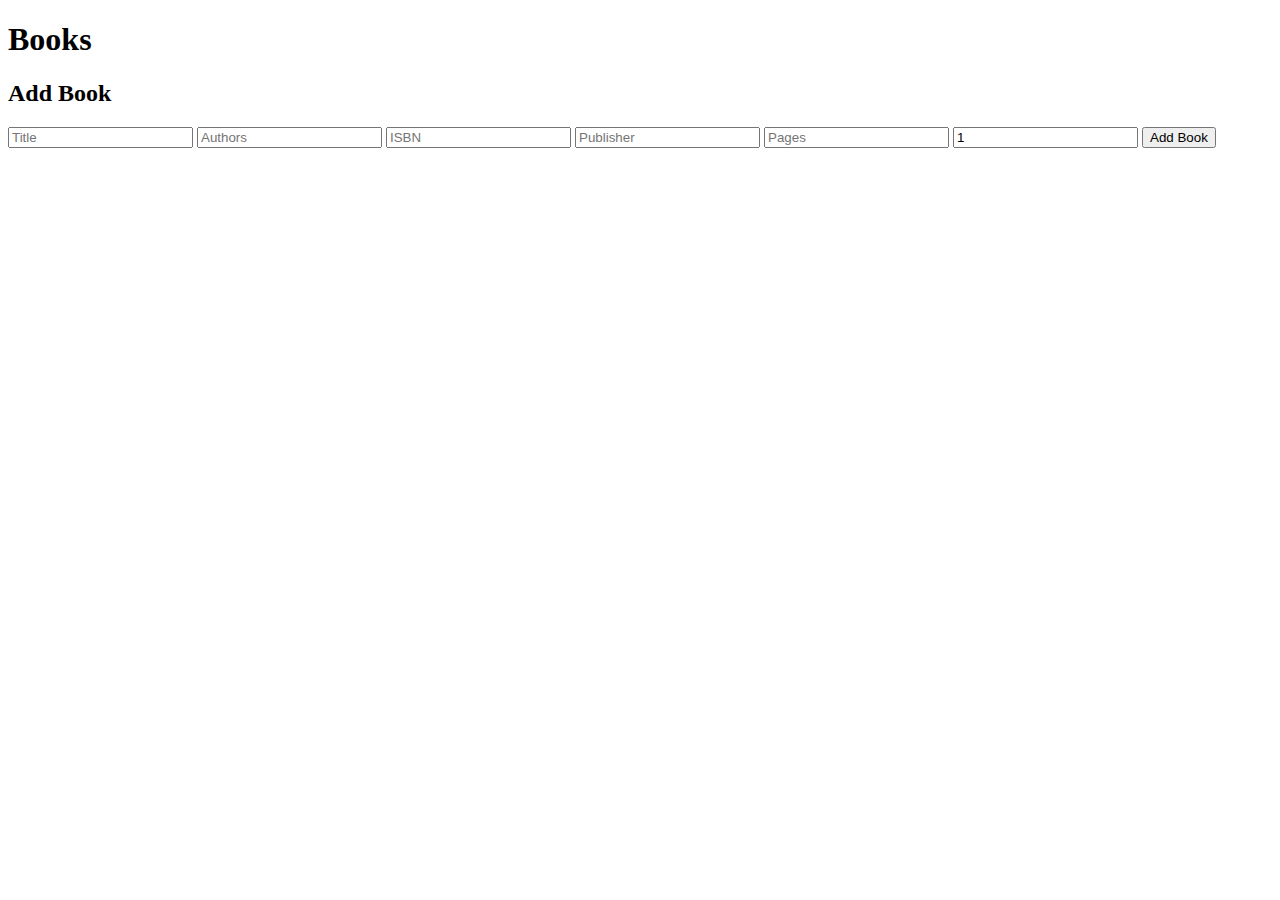
<file: frontend/books.html>
<!DOCTYPE html>
<html lang="en">
<head>
    <meta charset="UTF-8">
    <title>Books</title>
</head>
<body>
    <h1>Books</h1>
    <div id="book-list"></div>

    <h2>Add Book</h2>
    <form id="add-book-form">
        <input type="text" name="title" placeholder="Title" required>
        <input type="text" name="authors" placeholder="Authors">
        <input type="text" name="isbn" placeholder="ISBN">
        <input type="text" name="publisher" placeholder="Publisher">
        <input type="number" name="pages" placeholder="Pages">
        <input type="number" name="stock" placeholder="Stock" value="1">
        <button type="submit">Add Book</button>
    </form>

    <script>
        const apiBase = "http://127.0.0.1:5000";

        // Fetch and display all books
        async function fetchBooks() {
            const res = await fetch(`${apiBase}/books`);
            const books = await res.json();
            const list = document.getElementById("book-list");
            list.innerHTML = books.map(b => `
                <div>
                    <strong>${b.title}</strong> by ${b.authors || 'N/A'} 
                    (Stock: ${b.stock}) 
                    <button onclick="deleteBook(${b.id})">Delete</button>
                </div>
            `).join('');
        }

        // Add new book
        document.getElementById("add-book-form").addEventListener("submit", async e => {
            e.preventDefault();
            const form = e.target;
            const data = Object.fromEntries(new FormData(form));
            const res = await fetch(`${apiBase}/books`, {
                method: "POST",
                headers: { "Content-Type": "application/json" },
                body: JSON.stringify(data)
            });
            const result = await res.json();
            alert(result.message);
            form.reset();
            fetchBooks();
        });

        // Delete book
        async function deleteBook(id) {
            if (!confirm("Are you sure?")) return;
            const res = await fetch(`${apiBase}/books/${id}`, { method: "DELETE" });
            const result = await res.json();
            alert(result.message);
            fetchBooks();
        }

        fetchBooks();
    </script>
</body>
</html>
</file>
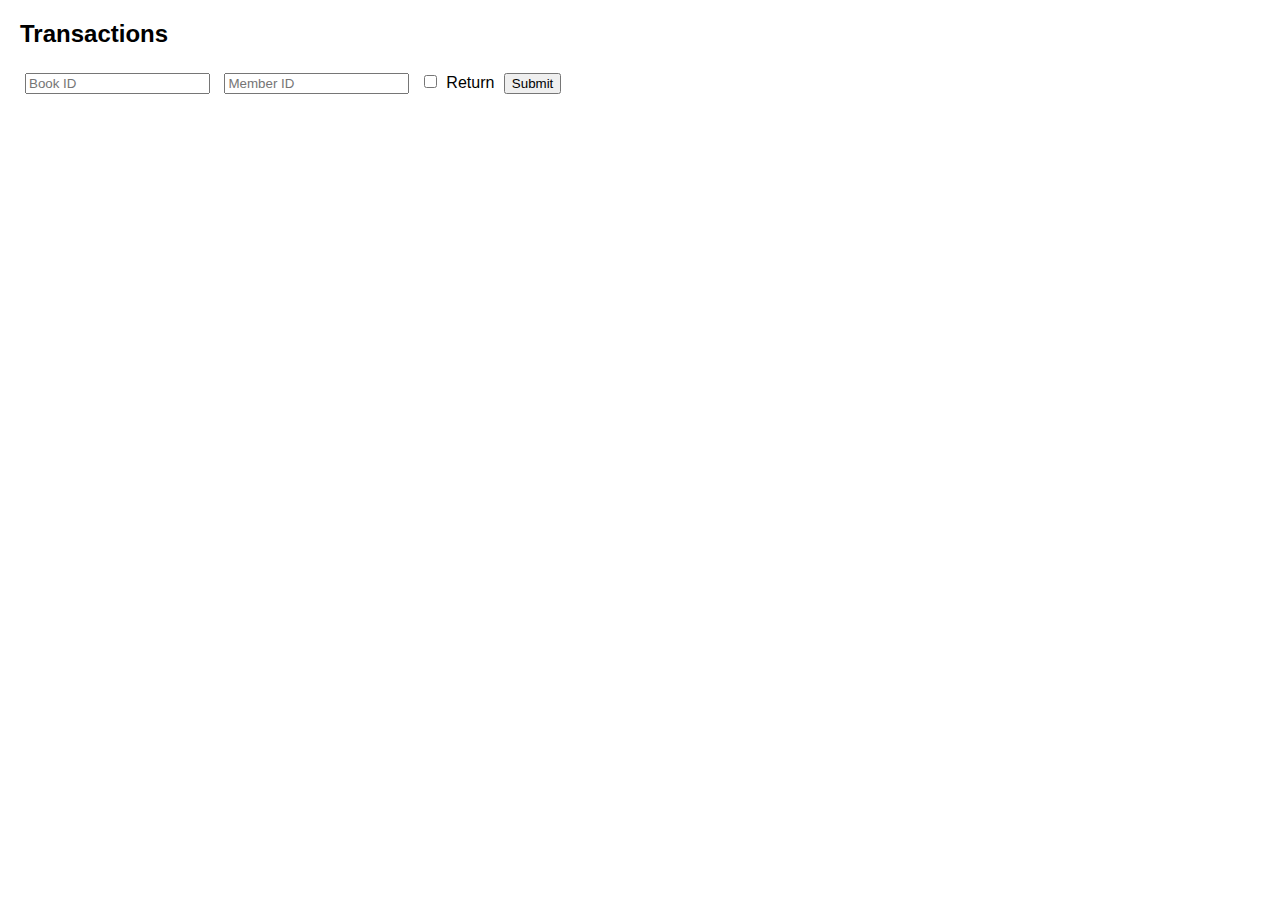
<file: frontend/import.html>
<!DOCTYPE html>
<html lang="en">
<head>
    <meta charset="UTF-8">
    <title>Transactions</title>
    <link rel="stylesheet" href="styles.css">
</head>
<body>
    <h2>Transactions</h2>
    <div>
        <input type="number" id="transBookId" placeholder="Book ID">
        <input type="number" id="transMemberId" placeholder="Member ID">
        <label>
            <input type="checkbox" id="returnBook"> Return
        </label>
        <button onclick="issueReturn()">Submit</button>
    </div>
    <div id="transMessage"></div>
    <script src="script.js"></script>
</body>
</html>
</file>
<file: frontend/styles.css>
body {
    font-family: Arial, sans-serif;
    margin: 20px;
}
nav a {
    margin-right: 20px;
    text-decoration: none;
    font-weight: bold;
}
input, button {
    margin: 5px;
}
table {
    width: 100%;
    margin-top: 20px;
    border-collapse: collapse;
}
th, td {
    padding: 5px 10px;
    border: 1px solid black;
}
</file>
